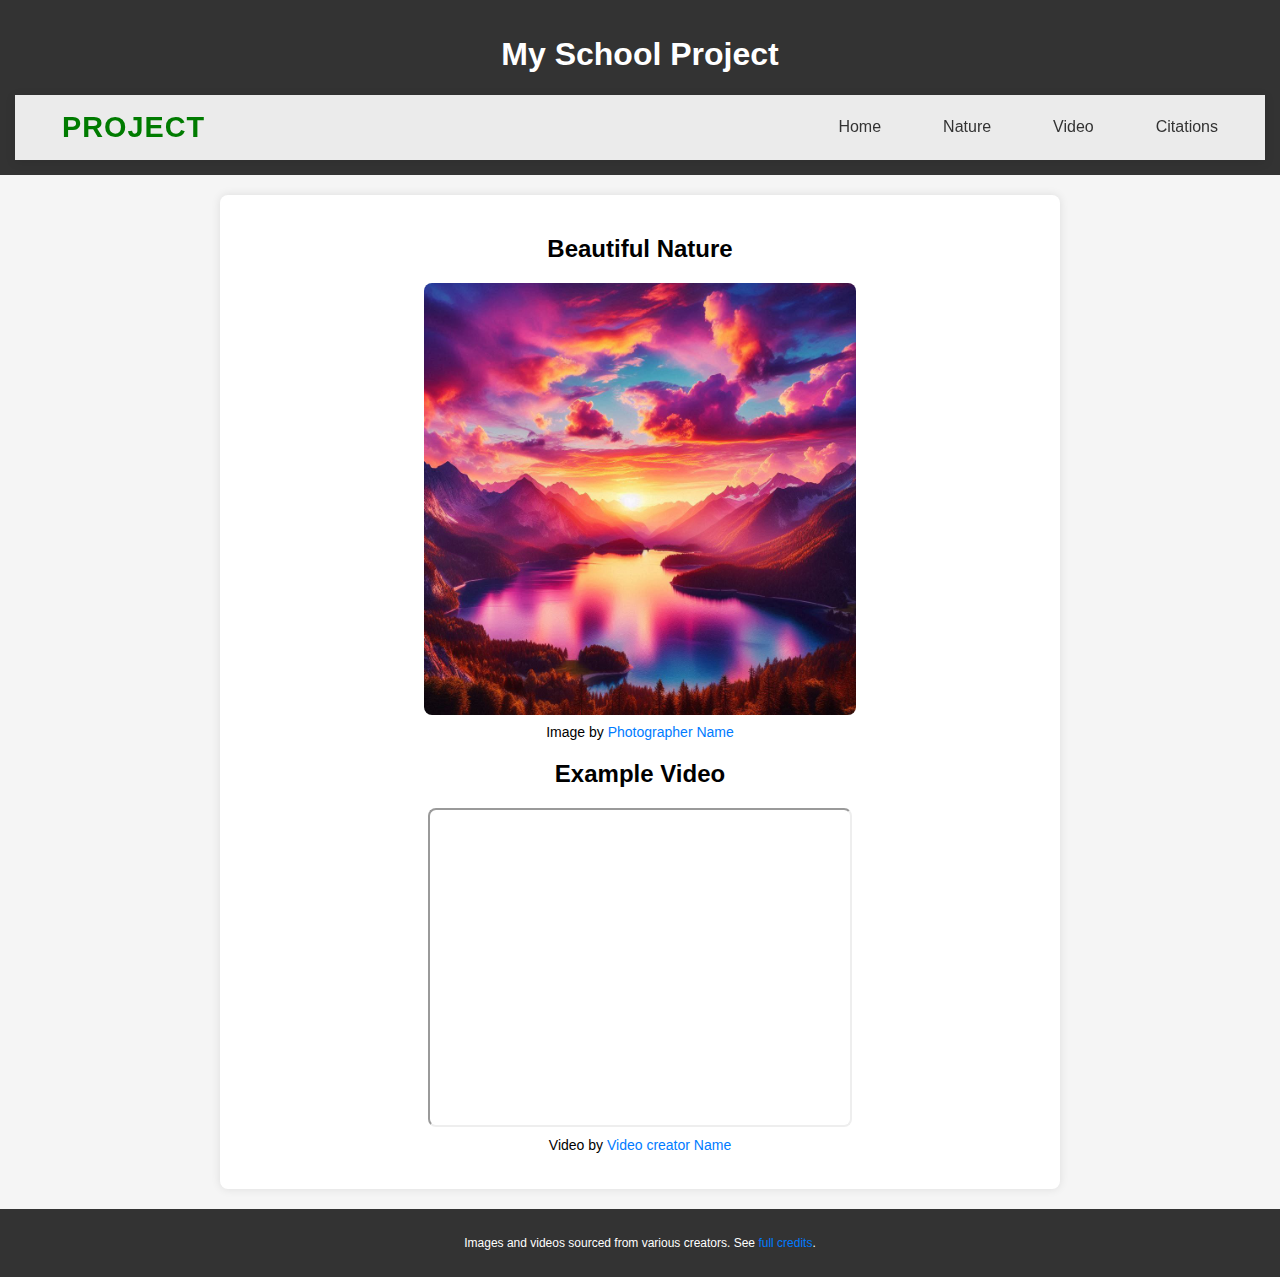
<file: index.html>
<!DOCTYPE html>
<html lang="en">
<head>
    <meta charset="UTF-8">
    <meta name="viewport" content="width=device-width, initial-scale=1.0">
    <title>School Project</title>
    <link rel="stylesheet" href="citations-styles.css">
</head>
<body>

    <!-- TO DO 
     add a nav section and take out the nav from the header-->
    <header>
        <h1>My School Project</h1>
        <nav class="navbar">
            <a href="index.html" class="logo">PROJECT</a>
            <div class="nav-links" id="navLinks">
            <a href="index.html">Home</a>
            <a href="#nature">Nature</a>
            <a href="#video">Video</a>
            <a href="citations.html">Citations</a>
            </div>
            <button class="mobile-menu-btn" onclick="toggleMenu()">☰</button>
            </nav>
    </header>

    <main>
        <section>
            <h2 class="home">Beautiful Nature</h2>
            <figure>
                <div class="image-container">
                    <img src="images/AbeautifulSunsetOverMountains.png" alt="Beautiful sunset over mountains">
                    <div class="image-overlay">
                        <div class="overlay-text">
                            Image by <a href="https://example.com">Photographer Name</a>
                        </div>
                    </div>
                </div>
                <figcaption>Image by <a href="https://example.com">Photographer Name</a></figcaption>
            </figure>
        </section>

        <section>
            <h2 class="home">Example Video</h2>
            <figure> 
                <iframe width="420" height="315"
                    src="https://www.youtube.com/embed/tgbNymZ7vqY?autoplay=1&mute=1">
                </iframe>
                <figcaption>Video by <a href="https://example.com">Video creator Name</a></figcaption>
            </figure>
            
        </section>
    </main>

    <footer>
        <p>Images and videos sourced from various creators. See <a href="citations.html">full credits</a>.</p>
    </footer>

</body>
</html>
</file>
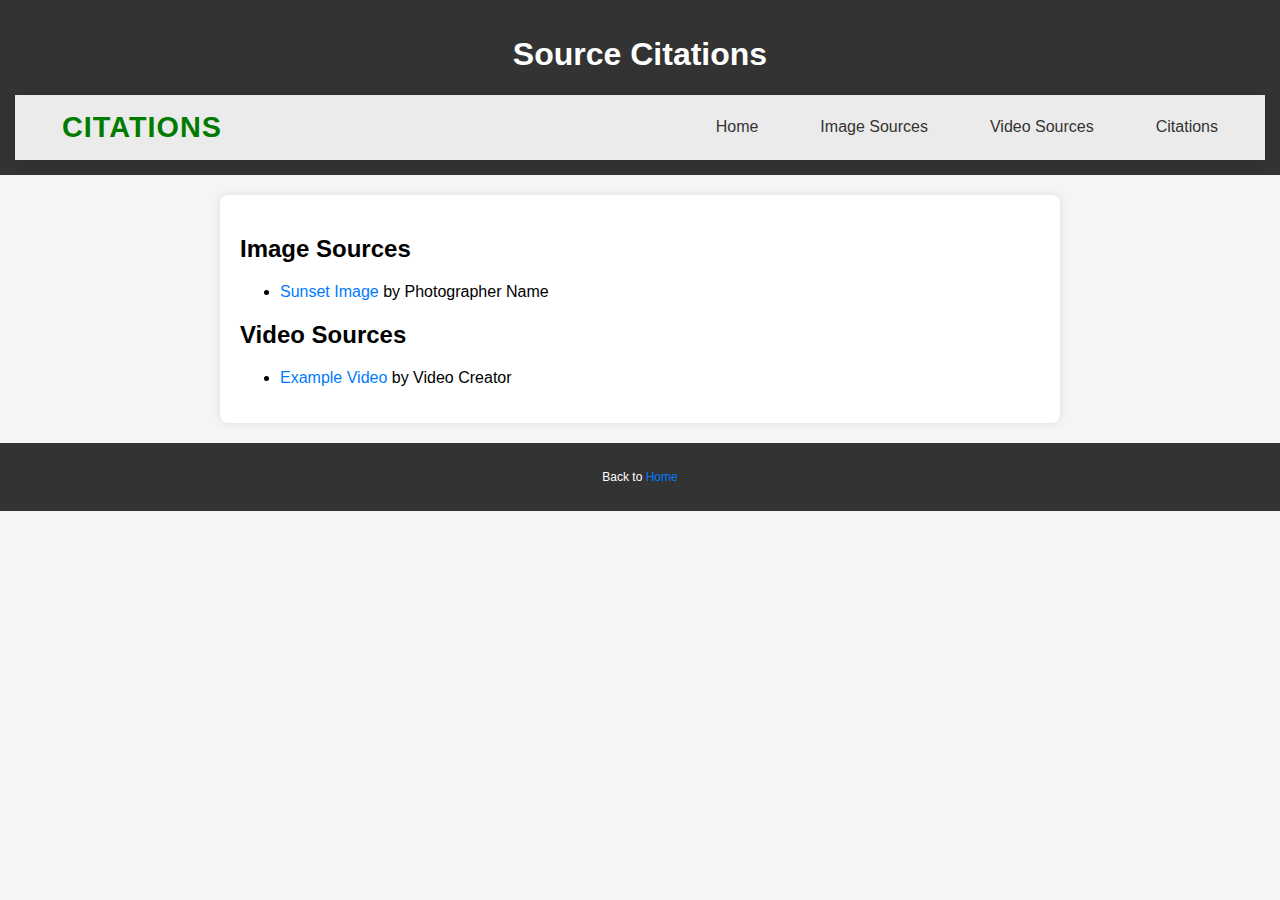
<file: citations.html>
<!DOCTYPE html>
<html lang="en">
<head>
    <meta charset="UTF-8">
    <meta name="viewport" content="width=device-width, initial-scale=1.0">
    <title>Source Citations</title>
    <link rel="stylesheet" href="citations-styles.css">
</head>
<body>

    <header>
        <h1>Source Citations</h1>
        <nav class="navbar">
            <a href="index.html" class="logo">CITATIONS</a>
            <div class="nav-links" id="navLinks">
                <a href="index.html">Home</a>
                <a href="#image-sources">Image Sources</a>
                <a href="#video-sources">Video Sources</a>
                <a href="citations.html">Citations</a>
            </div>
            <button class="mobile-menu-btn" onclick="toggleMenu()">☰</button>
        </nav>
    </header>

    <main>
        <!-- Image Sources Section -->
        <section id="image-sources">
            <h2>Image Sources</h2>
            <ul>
                <li><a href="https://example.com/" target="_blank">Sunset Image</a> by Photographer Name</li>
            </ul>
        </section>

        <!-- Video Sources Section -->
        <section id="video-sources">
            <h2>Video Sources</h2>
            <ul>
                <li><a href="https://example.com/" target="_blank">Example Video</a> by Video Creator</li>
            </ul>
        </section>
    </main>

    <footer>
        <p>Back to <a href="index.html">Home</a></p>
    </footer>

</body>
</html>
</file>
<file: citations-styles.css>
body {
    font-family: Arial, sans-serif;
    margin: 0;
    padding: 0;
    background-color: #f5f5f5;
}

header {
    background-color: #333;
    color: white;
    padding: 15px;
    text-align: center;
}

nav {
    margin-top: 10px;
}

nav a {
    color: white;
    margin: 0 15px;
    text-decoration: none;
    font-weight: bold;
}


a:visited {
    color: #7b7676; /* Light gray or any other light color */
}

a {
    color: #007bff; /* Default link color (blue) */
    text-decoration: none;
}

a:visited {
    color: #bbbbbb; /* Light gray for visited links */
}

a:hover {
    color: #ff8800; /* Change color on hover (orange) */
    text-decoration: underline;
}

a:active {
    color: #ff0000; /* Change color when clicked (red) */
}


main {
    max-width: 800px;
    margin: 20px auto;
    padding: 20px;
    background-color: white;
    box-shadow: 0px 0px 10px rgba(0, 0, 0, 0.1);
    border-radius: 8px;
}

.home {
    text-align: center;
}

figure {
    text-align: center;
}

img {
    max-width: 60%;
    height: auto;
    border-radius: 8px;
}

figcaption {
    font-size: 14px;
    margin-top: 5px;
}

.image-container {
    position: relative;
    display: inline-block;
    max-width: 60%;
    margin: 0 auto;
}

.image-overlay {
    position: absolute;
    top: 0;
    left: 0;
    width: 100%;
    height: 100%;
    background-color: rgba(0, 0, 0, 0.7);
    color: white;
    display: flex;
    justify-content: center;
    align-items: center;
    opacity: 0;
    transition: opacity 0.3s ease;
    border-radius: 8px;
}

.image-container:hover .image-overlay {
    opacity: 1;
}

.overlay-text {
    padding: 20px;
    text-align: center;
}

.overlay-text a {
    color: white;
    text-decoration: underline;
}

/* img selector */
.image-container img {
    max-width: 100%;
    height: auto;
    border-radius: 8px;
    display: block;
}

iframe {
    display: block;
    max-width: 100%;
    margin: 10px auto;
    align-items: center;
    border-radius: 8px;
}

footer {
    text-align: center;
    padding: 15px;
    background-color: #333;
    color: white;
    font-size: 12px;
    margin-top: 20px;
}

.navbar {
    position: sticky;
    top: 0;
    display: flex;
    justify-content: space-between;
    align-items: center;
    padding: 1rem 2rem;
    background-color: rgba(255, 255, 255, 0.9);
    box-shadow: 0 2px 10px rgba(0, 0, 0, 0.1);
    z-index: 1000;
}

.logo {
    font-size: 1.8rem;
    font-weight: bold;
    color: #007b00;
    text-decoration: none;
    letter-spacing: 1px;
}

.nav-links {
    display: flex;
    gap: 2rem;
    }

    .nav-links a {
    color: #333;
    text-decoration: none;
    font-weight: 500;
    transition: color 0.3s ease;
}

.nav-links a:hover {
    color: #007b00;
}

.mobile-menu-btn {
    display: none;
    background: none;
    border: none;
    font-size: 1.5rem;
    cursor: pointer;
    color: #333;
}

@media (max-width: 768px) {
    .nav-links {
    position: fixed;
    top: 70px;
    right: -100%;
    flex-direction: column;
    background: white;
    width: 70%;
    height: 100vh;
    padding: 2rem;
    box-shadow: -2px 0 5px rgba(0, 0, 0, 0.1);
    transition: right 0.3s ease;
    gap: 1rem;
}
.nav-links.active {
    right: 0;
}
.mobile-menu-btn {
display: block;
}
}
</file>
